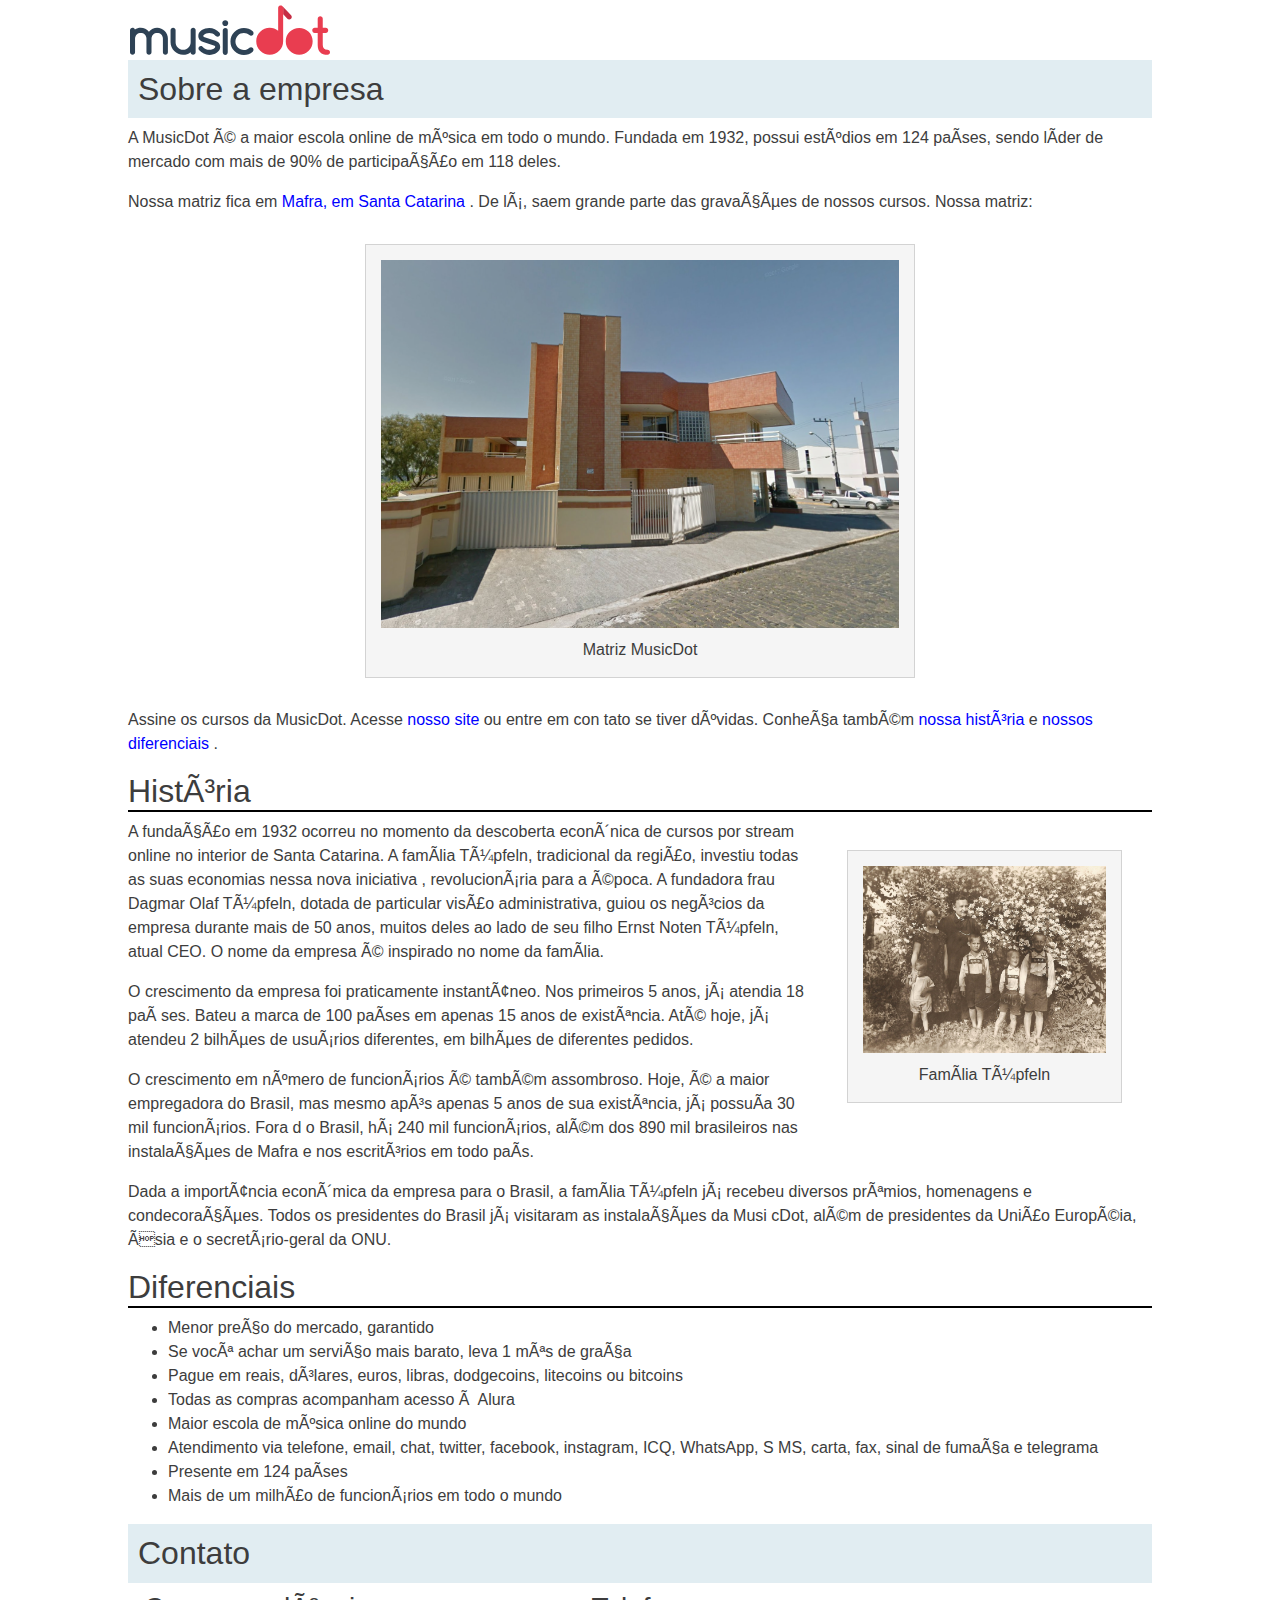
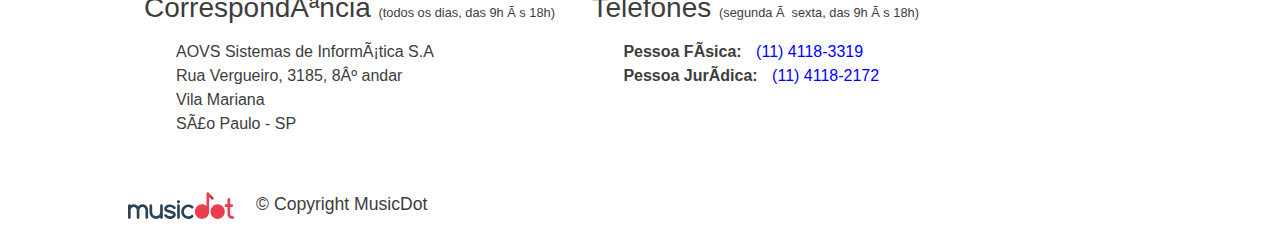
<file: sobre.html>
<!DOCTYPE html>
<html lang="pt-BR">

<head>
    <meta charset="uft-8">
    <meta	name="viewport" content="width=device-width">
    <title> MusicDot | Sobre a empresa</title>
    <link href="img/favicon.ico" rel="icon">
    <link href="css/bootstrap.css" rel="stylesheet">
    <link href="css/sobre.css" rel="stylesheet">
</head>

<body>
    <div></div>
    <img src="img/logo.svg" alt="MusicDot" id="logo"><br>

    <h1 class="titulo"> Sobre a empresa </h1>

    <p>
        A MusicDot é a maior escola online de música em todo o mundo.
        Fundada em 1932, possui estúdios em 124 países, sendo líder de mercado com mais de 90% de
        participação em 118 deles.
    </p>

    <p>
        Nossa matriz fica em <a href="https://maps.google.com.br/?q=190,GabrielDequech,Mafra,SC">
            Mafra, em Santa Catarina </a>. De lá, saem grande parte das gravações de nossos cursos. Nossa matriz:
    </p>

    <figure class="matriz-musicdot">
        <img src="img/matriz-musicdot.png" alt="Matriz	da	musicdot">
        <figcaption>
            Matriz MusicDot
        </figcaption>
    </figure>

    <p>
        Assine os cursos da MusicDot. Acesse <a href="index.html"> nosso site </a> ou entre em con
        tato
        se tiver dúvidas. Conheça também <a href="#historia"> nossa história </a> e <a href="#dife
        renciais"> nossos diferenciais </a>.
    </p>

    <h2 id="historia" class="subtitulo"> História </h2>

    <figure class="familia-tupfeln">
        <img src="img/familia-tupfeln.jpg" alt="Foto	da	família	tüpfeln">
        <figcaption>Família Tüpfeln</figcaption>
    </figure>

    <p>
        A fundação em 1932 ocorreu no momento da descoberta econônica de cursos por stream online no interior de Santa Catarina. A
        família Tüpfeln, tradicional da região, investiu todas as suas economias nessa nova iniciativa
        ,
        revolucionária para a época. A fundadora frau Dagmar Olaf Tüpfeln, dotada de particular visão
        administrativa, guiou os negócios da empresa durante mais de 50 anos, muitos deles ao lado
        de seu filho Ernst Noten Tüpfeln, atual CEO. O nome da empresa é inspirado no nome da família.
    </p>

    <p>
        O crescimento da empresa foi praticamente instantâneo. Nos primeiros 5 anos, já atendia 18 paí
        ses.
        Bateu a marca de 100 países em apenas 15 anos de existência. Até hoje, já atendeu 2 bilhões
        de usuários diferentes, em bilhões de diferentes pedidos.
    </p>

    <p>
        O crescimento em número de funcionários é também assombroso. Hoje, é a maior empregadora do
        Brasil, mas mesmo após apenas 5 anos de sua existência, já possuía 30 mil funcionários. Fora d
        o
        Brasil, há 240 mil funcionários, além dos 890 mil brasileiros nas instalações de Mafra e
        nos escritórios em todo país.
    </p>

    <p>
        Dada a importância econômica da empresa para o Brasil, a família Tüpfeln já recebeu diversos prêmios,
        homenagens e condecorações. Todos os presidentes do Brasil já visitaram as instalações da Musi
        cDot, além de presidentes da União Européia, Ásia e o secretário-geral da ONU.
    </p>

    <h2 id="diferenciais" class="subtitulo"> Diferenciais </h2>
    <ul>
        <li> Menor preço do mercado, garantido </li>
        <li> Se você achar um serviço mais barato, leva 1 mês de graça </li>
        <li> Pague em reais, dólares, euros, libras, dodgecoins, litecoins ou bitcoins </li>
        <li> Todas as compras acompanham acesso à Alura </li>
        <li> Maior escola de música online do mundo </li>
        <li> Atendimento via telefone, email, chat, twitter, facebook, instagram, ICQ, WhatsApp, S
            MS, carta, fax, sinal de fumaça e telegrama </li>
        <li> Presente em 124 países </li>
        <li> Mais de um milhão de funcionários em todo o mundo </li>
    </ul>

    <h2 class="titulo"> Contato </h2>

    <div class="contato__secao">
        <h3 class="contato__subtitulo"> Correspondência </h3>
        <small> (todos os dias, das 9h às 18h) </small>
        <address class="contato__info">
            AOVS Sistemas de Informática S.A
            <br>
            Rua Vergueiro, 3185, 8º andar
            <br>
            Vila Mariana
            <br>
            São Paulo - SP
        </address>

    </div>
    <div id="contato" class="contato__secao	contato__secao--telefone">
        <h3 class="contato__subtitulo"> Telefones </h3>
        <small> (segunda à sexta, das 9h às 18h) </small>
        <dl class="contato__info">
            <div>
                <dt class="contato__info-titulo"> Pessoa Física: </dt>
                <dd class="contato__info-descricao"> <a href="tel://114118-3319"> (11) 4118-3319 </a>
                </dd>
            </div>
            <div>
                <dt class="contato__info-titulo"> Pessoa Jurídica: </dt>
                <dd class="contato__info-descricao"> <a href="tel://114118-2172"> (11) 4118-2172 </a>
                </dd>
            </div>
        </dl>
    </div>

    <footer class="rodape">
        <img src="img/logo.svg" alt="Logo	da	musicdot" class="rodape__logo">
        <p class="rodape__copyright"> &copy; Copyright MusicDot </p>
    </footer>
</body>

</html>
</file>
<file: css/sobre.css>
figure{
    text-align:	center;
	background-color:	whitesmoke;
	border: 1px	solid	lightgrey;
    margin: 30px;
	padding: 15px;
    max-width:	100%;
	box-sizing:	border-box;
}

#logo{
    margin-top: 5px;
    margin-bottom: 5px;
    margin-left: 2px;
}

figcaption	{
	margin-top: 10px;
}

.subtitulo{
    border-bottom: 2px	solid	black;
}

.titulo{
    padding: 10px;
    font-size:	32px;
    background-color:	#E1EDF2;
}

body{
    width: 80%;
    margin-left:	auto;
	margin-right:	auto;
    font-family: "Helvetica",	"Lucida	Grande",	sans-serif;
	color: #3D3D3D;
}

.matriz-musicdot	{
	width: 550px;
	margin-left:	auto;
	margin-right:	auto;
}

.familia-tupfeln	{
	width: 275px;
	float:	right;
}

figure img	{
	width: 100%;
}

.contato__subtitulo	{
	display:	inline;
}
    
.contato__info	{
	margin: 16px 0 24px;
	padding-left: 32px;
}

.contato__info-titulo,
.contato__info-descricao	{
	display:	inline;
}

.contato__info-descricao	{
	margin-left: 10px;
}

.contato__secao	{
	display:	inline-block;
	vertical-align:	top;
	margin-left: 16px;
}

.contato__secao--telefone	{
	margin-left: 32px;
}

.rodape	{
	padding: 1.75em 0;
	font-size: 1.1rem;
}

.rodape__logo	{
	width: 6em;
}

.rodape__copyright	{
	display:	inline;
	margin-left: 1em;
}

@media	(max-width:	850px)	{
.contato__secao	{
	display:	block;
	margin-left: 1em;
}

}

@media	(max-width:	622px)	{
.familia-tupfeln	{
	float:	none;
	margin: 0	auto;
}

}

@media	(max-width:	446px)	{
.contato__subtitulo	{
	display:	block;
	margin-bottom: 0;
}

.contato__info	{
	padding-left: 5px;			
	font-size:	.92em;
	border-left: 2px	solid	lightgray;
}

.rodape	{
	font-size:	.92em;
}

}

@media	(max-width:	342px)	{
.contato__info-descricao	{
	display:	block;
	margin-left: 1em;
}

}
</file>
